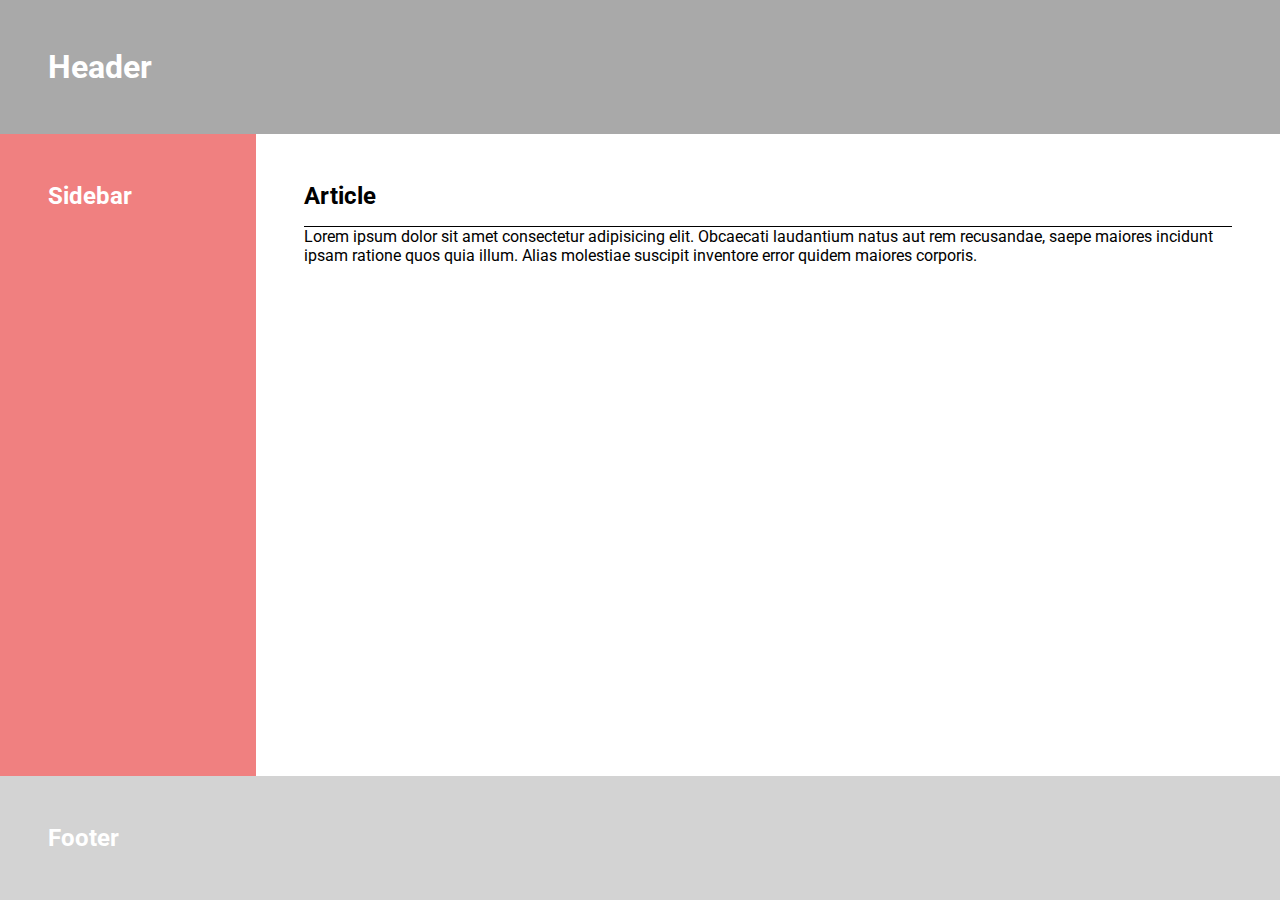
<file: warmup/index.html>
<!DOCTYPE html>
<html lang="en">
<head>
    <meta charset="UTF-8">
    <meta name="viewport" content="width=device-width, initial-scale=1.0">
    <title>Document</title>
    <link rel="stylesheet" href="style.css">
    <link rel="preconnect" href="https://fonts.gstatic.com">
    <link href="https://fonts.googleapis.com/css2?family=Roboto:ital,wght@0,100;0,300;0,400;0,500;0,700;0,900;1,100;1,300;1,400;1,500;1,700;1,900&display=swap" rel="stylesheet">
</head>
<body>
    


    <header>
        <h1>Header</h1>
    </header>

    <main>
        <div class="sidebar">
            <h2>Sidebar</h2>
        </div>
        <article>
            <h2>Article</h2>
            <P>Lorem ipsum dolor sit amet consectetur adipisicing elit. Obcaecati laudantium natus aut rem recusandae, saepe maiores incidunt ipsam ratione quos quia illum. Alias molestiae suscipit inventore error quidem maiores corporis.
            </P>
        </article>
    </main>

    <footer>
        <h2>Footer</h2>
    </footer>




</body>
</html>
</file>
<file: warmup/style.css>
html, body {
    box-sizing: border-box;
    margin: 0;
    padding: 0;
    font-family: 'Roboto', sans-serif;
}
*, *:before, *:after {
    box-sizing: inherit;
}

h1, h2 {
 text-decoration: none;
 padding: 0;
 margin: 0;
}

body {
    min-height: 100vh;
    width: 100vw;
    display: flex;
    flex-direction: column;
    justify-content: space-between;
}


header {

    color: white;
    background-color: darkgrey;
    padding: 3rem;


}

main {
    width: 100vw;
    display: flex;
    flex: 1;

}

footer {
    width: 100vw;

    color: white;
    background:lightgrey;
    padding: 3rem;
}

.sidebar {
    width: 20%;

    background: lightcoral;
    color: white;

    padding: 3rem;
}

article {
    width: 80%;
    background: white;
    padding: 3rem;
}

article p {
    border-top: thin black solid;
}
</file>
